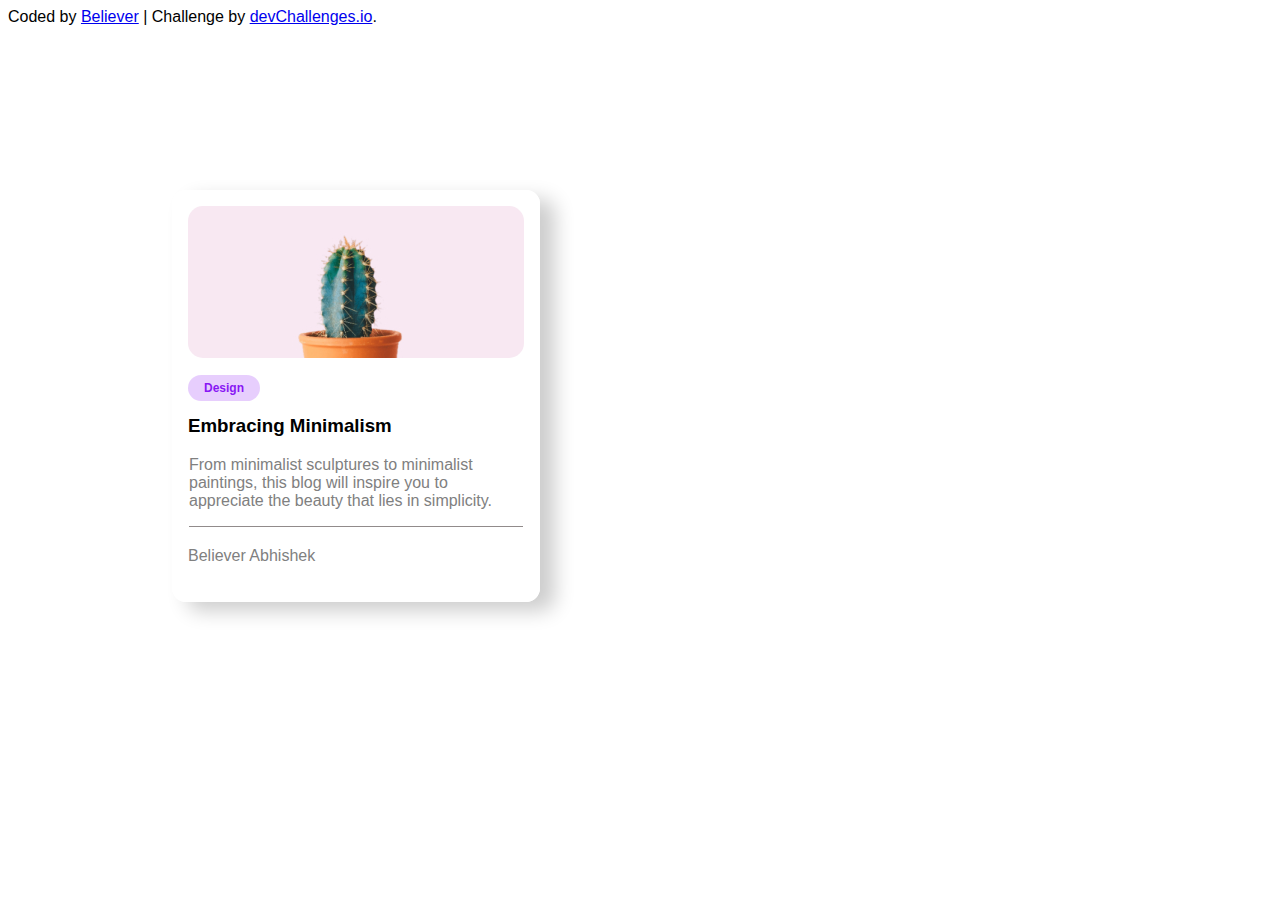
<file: index.html>
<!DOCTYPE html>
<html lang="en">
  <head>
    <meta charset="UTF-8" />
    <meta name="viewport" content="width=device-width, initial-scale=1.0" />

    
    <link href="indexstyle.css" rel="stylesheet">



    <title>devChallenges.io | Minimal Blog Card</title>
    
  </head>
  <body>
   

    <div class="author-info">
      Coded by <a href="#">Believer</a> | Challenge by
      <a href="https://www.devchallenges.io?ref=challenge" target="_blank"
        >devChallenges.io</a
      >.

    </div>

    <section class="box">
      <img src="Cactus.jpg" >
      <div class="design">
        <span>Design</span>
      </div>

      <div class="title">
        <h3>Embracing Minimalism</h3>
      </div>

      <div class="para">
        <p>From minimalist sculptures to minimalist<br>paintings, this blog will inspire you to<br>appreciate the beauty that lies in simplicity.</p>
      </div>

      <div class="foot">
        <span>Believer Abhishek</span>
      </div>
    </section>









  </body>
</html>
</file>
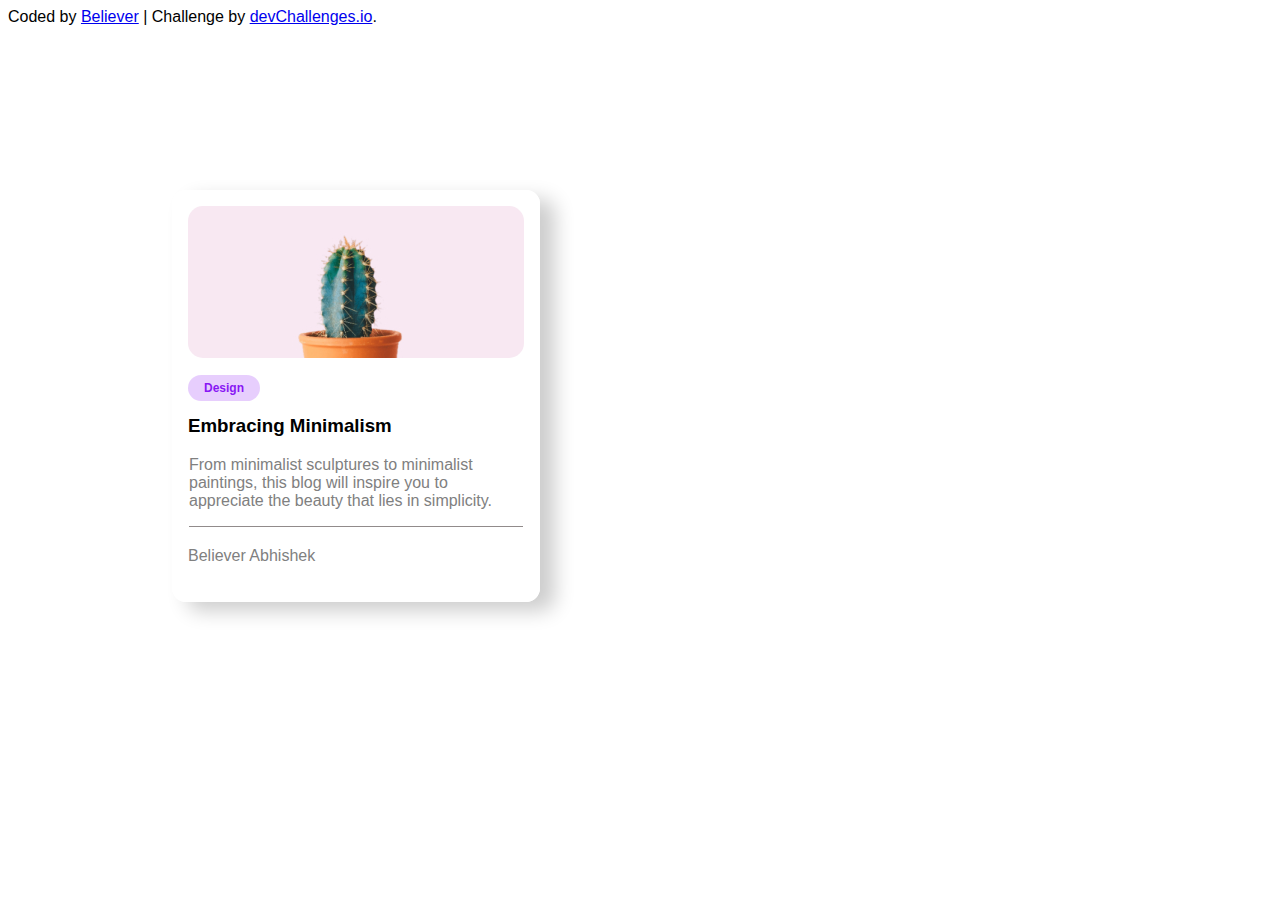
<file: Minimal-blog-card-starter-master/index.html>
<!DOCTYPE html>
<html>
  <head>
    <meta charset="UTF-8" />
    <meta name="viewport" content="width=device-width, initial-scale=1.0" />

   
    <link href="indexstyle.css" rel="stylesheet">



    <title>devChallenges.io | Minimal Blog Card</title>
    
  </head>
  <body>
   

    <div class="author-info">
      Coded by <a href="#">Believer</a> | Challenge by
      <a href="https://www.devchallenges.io?ref=challenge" target="_blank"
        >devChallenges.io</a
      >.

    </div>

    <section class="box">
      <img src="Cactus.jpg" />
      <div class="design">
        <span>Design</span>
      </div>

      <div class="title">
        <h3>Embracing Minimalism</h3>
      </div>

      <div class="para">
        <p>From minimalist sculptures to minimalist<br>paintings, this blog will inspire you to<br>appreciate the beauty that lies in simplicity.</p>
      </div>

      <div class="foot">
        <span>Believer Abhishek</span>
      </div>
    </section>









  </body>
</html>
</file>
<file: indexstyle.css>
.author-info{
    font-family: 'Gill Sans', 'Gill Sans MT', Calibri, 'Trebuchet MS', sans-serif;
}
.box{
    margin: 164px;
    border:16px solid #ffffff;
    height: 380px;
    width: 336px;
    box-shadow:15px 9px  20px rgba(0, 0, 0, 0.2);
    
    border-radius: 14px;
  
}
.box img{
    
   
    width: 336px;
    height:152px;
    margin-bottom:16px;
    border-radius: 15px;
}

.design span{
   
    padding-right: 16px;
    padding-left: 16px;
    padding-top:6px;
    padding-bottom: 6px;
    margin-bottom: 16px;
    font-size: 12px;
   border-radius: 300px ;
    color:rgb(137, 23, 244);
    font-family: Arial, Helvetica, sans-serif;
    font-weight: 600;
    
    background-color: rgba(159, 64, 249, 0.253);
}

.title{
   
   margin-top:0px;
    margin-bottom:0px;
    padding-bottom:5px;
   
    height: 20px;
    font-family: 'Lucida Sans', 'Lucida Sans Regular', 'Lucida Grande', 'Lucida Sans Unicode', Geneva, Verdana, sans-serif;
    
   
}

.para{
    
    margin:1px;
    margin-bottom: 20px;
    border-bottom: 1px solid rgb(145, 139, 139);
    font-family:Verdana, Geneva, Tahoma, sans-serif ;
    color:gray;
    

}
.foot{
   
    margin:0px;
    margin-bottom:5px;
    padding:0px;
    font-family:Arial, Helvetica, sans-serif;
    font-weight: 50;
    color: gray;
}
</file>
<file: Minimal-blog-card-starter-master/indexstyle.css>
.author-info{
    font-family: 'Gill Sans', 'Gill Sans MT', Calibri, 'Trebuchet MS', sans-serif;
}
.box{
    margin: 164px;
    border:16px solid #ffffff;
    height: 380px;
    width: 336px;
    box-shadow:15px 9px  20px rgba(0, 0, 0, 0.2);
    
    border-radius: 14px;
  
}
.box img{
    
   
    width: 336px;
    height:152px;
    margin-bottom:16px;
    border-radius: 15px;
}

.design span{
   
    padding-right: 16px;
    padding-left: 16px;
    padding-top:6px;
    padding-bottom: 6px;
    margin-bottom: 16px;
    font-size: 12px;
   border-radius: 300px ;
    color:rgb(137, 23, 244);
    font-family: Arial, Helvetica, sans-serif;
    font-weight: 600;
    
    background-color: rgba(159, 64, 249, 0.253);
}

.title{
   
   margin-top:0px;
    margin-bottom:0px;
    padding-bottom:5px;
   
    height: 20px;
    font-family: 'Lucida Sans', 'Lucida Sans Regular', 'Lucida Grande', 'Lucida Sans Unicode', Geneva, Verdana, sans-serif;
    
   
}

.para{
    
    margin:1px;
    margin-bottom: 20px;
    border-bottom: 1px solid rgb(145, 139, 139);
    font-family:Verdana, Geneva, Tahoma, sans-serif ;
    color:gray;
    

}
.foot{
   
    margin:0px;
    margin-bottom:5px;
    padding:0px;
    font-family:Arial, Helvetica, sans-serif;
    font-weight: 50;
    color: gray;
}
</file>
